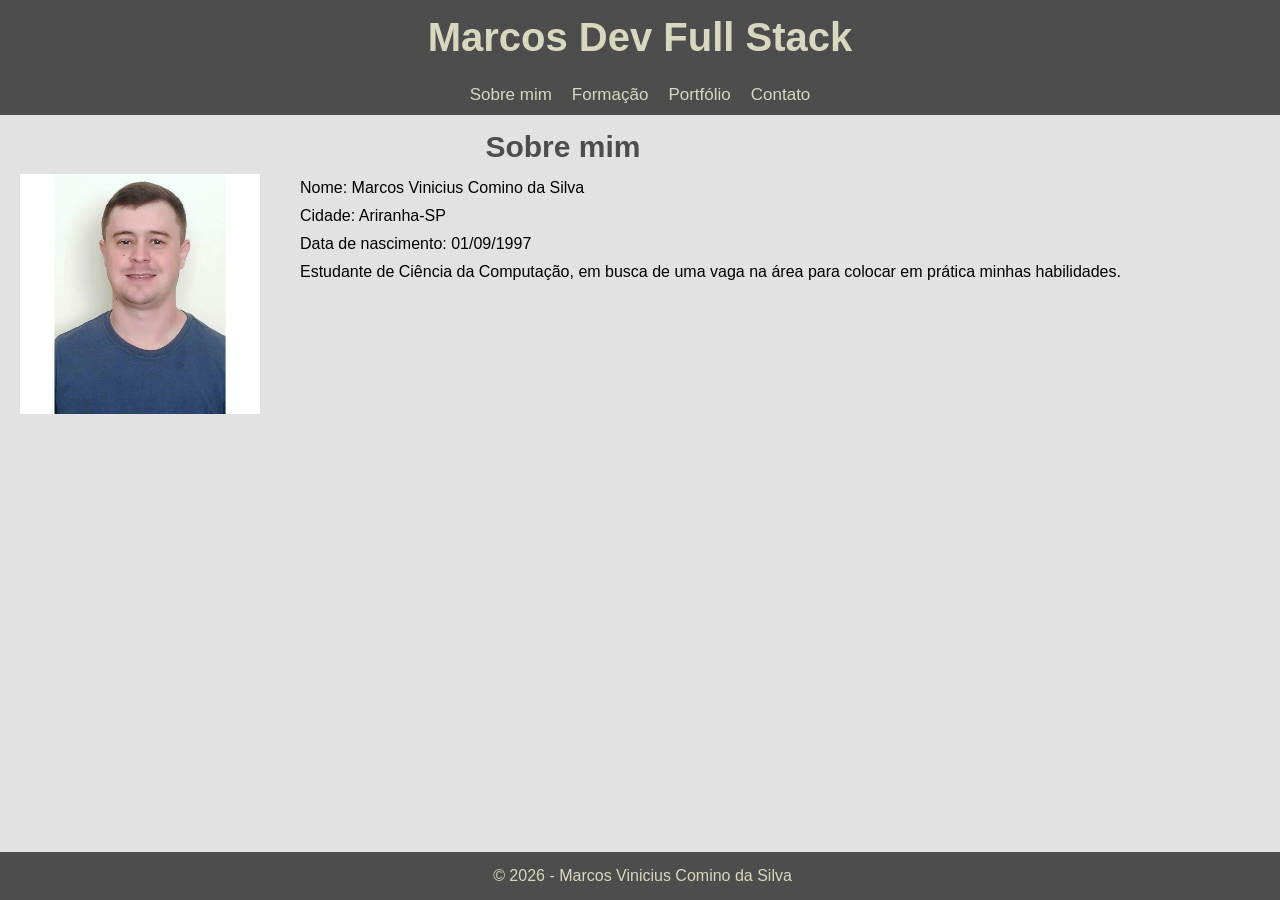
<file: index.html>
<!DOCTYPE html>
<html lang="pt-br">
<head>
    <meta charset="UTF-8">
    <meta name="viewport" content="width=device-width, initial-scale=1.0">
    <title>Sobre</title>

    <!--importa o arquivo css-->
    <link rel="stylesheet" href="css/style.css">
</head>
<body>
    
    <header>
        <h1>Marcos Dev Full Stack</h1>
    </header>

    <!--menu-->
    <nav>
        <a href="index.html">Sobre mim</a>
        <a href="formacao.html">Formação</a>
        <a href="portfolio.html">Portfólio</a>
        <a href="contato.html">Contato</a>
    </nav>

    <main>

        <section>
            <h2>Sobre mim</h2>
            <img src="imagens/IMG-20250427-WA0015.jpg">
            <div id="conteudo-sobre">
                <p class="paragrafo-sobre">Nome: Marcos Vinicius Comino da Silva</p>
                <p class="paragrafo-sobre">Cidade: Ariranha-SP</p>
                <p class="paragrafo-sobre">Data de nascimento: 01/09/1997</p>
                <p class="paragrafo-sobre">Estudante de Ciência da Computação, em busca de uma vaga na área para colocar em prática minhas habilidades.</p>
            </div>
        </section>

    </main>

    <footer>
        <p>© 2026 - Marcos Vinicius Comino da Silva</p>
    </footer>

</body>
</html>
</file>
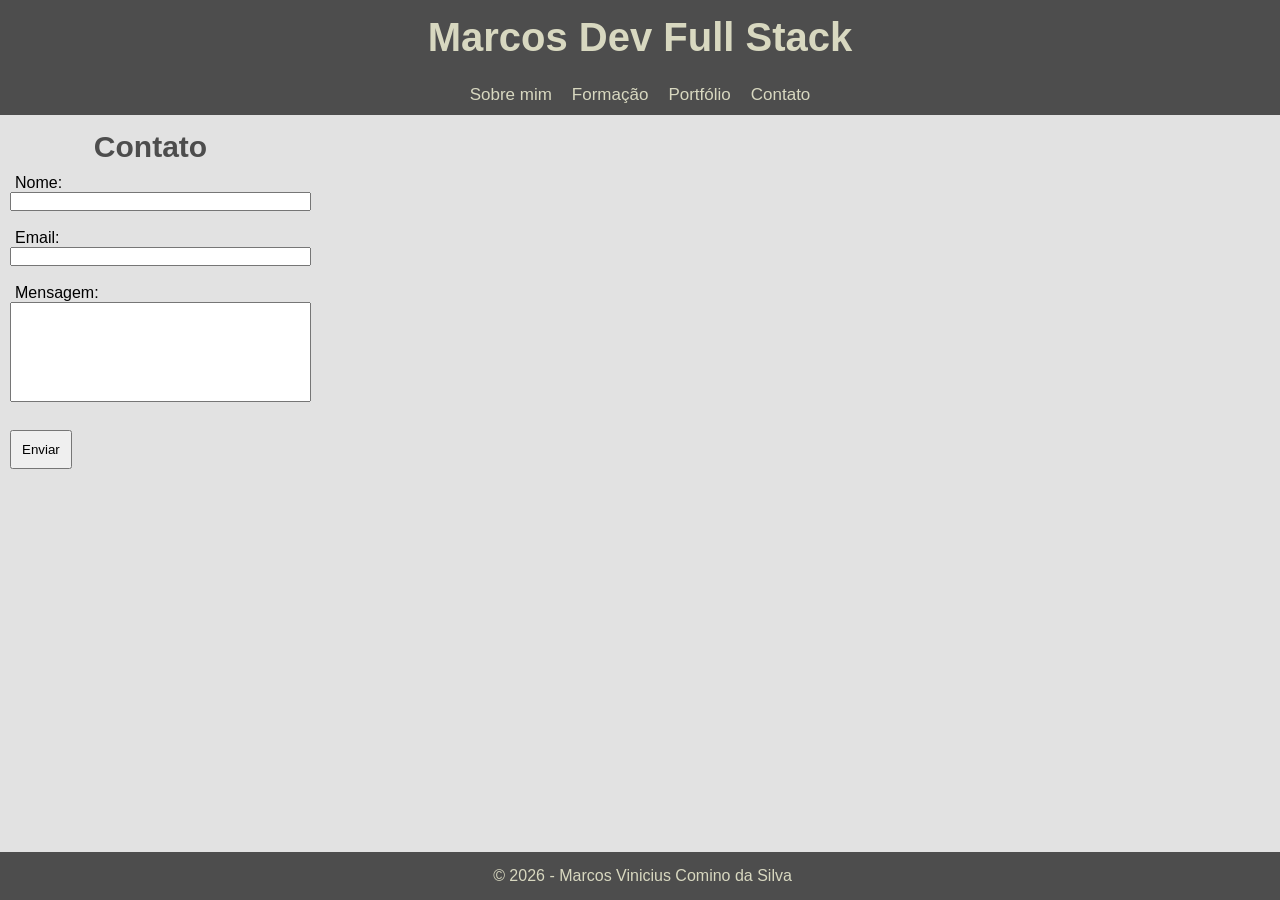
<file: contato.html>
<!DOCTYPE html>
<html lang="pt-br">
<head>
    <meta charset="UTF-8">
    <meta name="viewport" content="width=device-width, initial-scale=1.0">
    <title>Contato</title>

    <!--importa o arquivo css-->
    <link rel="stylesheet" href="css/style.css">
</head>
<body>
        
    <header>
        <h1>Marcos Dev Full Stack</h1>
    </header>

    <!--menu-->
    <nav>
        <a href="index.html">Sobre mim</a>
        <a href="formacao.html">Formação</a>
        <a href="portfolio.html">Portfólio</a>
        <a href="contato.html">Contato</a>
    </nav>

    <main>

        <section>
            <h2 class="h2-editado">Contato</h2>
            <!--formulario-->
            <form id="formulario">
                <label for="nome">Nome: </label>
                <input type="text" id="nome" name="nome">
                <br><br>
                <label for="email">Email: </label>
                <input type="email" id="email" name="email">
                <br><br>
                <label for="mensagem">Mensagem: </label>
                <input type="text" id="mensagem" name="mensagem">
                <br><br>
                <button type="button" id="botao-enviar" onclick="validarFormulario()">Enviar</button>
            </form>
        </section>

    </main>

    <footer>
        <p>© 2026 - Marcos Vinicius Comino da Silva</p>
    </footer>

    <!--importa o arquivo javascript-->
    <script src="js/script.js"></script>

</body>
</html>
</file>
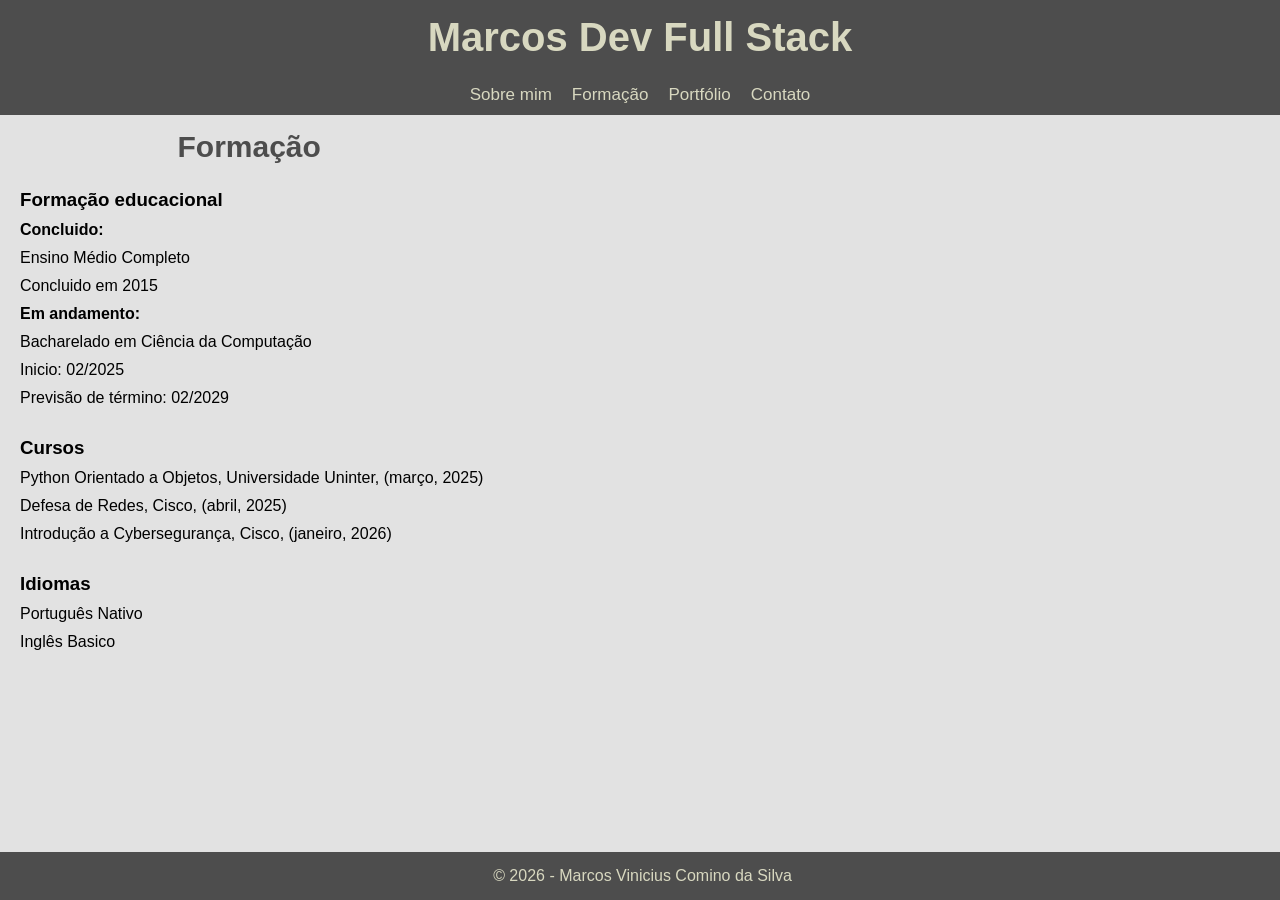
<file: formacao.html>
<!DOCTYPE html>
<html lang="pt-br">
<head>
    <meta charset="UTF-8">
    <meta name="viewport" content="width=device-width, initial-scale=1.0">
    <title>Formação</title>

    <!--importa o arquivo css-->
    <link rel="stylesheet" href="css/style.css">
</head>
<body>
        
    <header>
        <h1>Marcos Dev Full Stack</h1>
    </header>

    <!--menu-->
    <nav>
        <a href="index.html">Sobre mim</a>
        <a href="formacao.html">Formação</a>
        <a href="portfolio.html">Portfólio</a>
        <a href="contato.html">Contato</a>
    </nav>

    <main>

        <section>
            <h2 class="h2-editado">Formação</h2>

            <div class="conteudo-formacao">
                <h3>Formação educacional</h3>
                <h4>Concluido:</h4>
                <p>Ensino Médio Completo</p>
                <p>Concluido em 2015</p>
                <h4>Em andamento:</h4>
                <p>Bacharelado em Ciência da Computação</p>
                <p>Inicio: 02/2025</p>
                <p>Previsão de término: 02/2029</p>
            </div>

            <div class="conteudo-formacao">
                <h3>Cursos</h3>
                <p>Python Orientado a Objetos, Universidade Uninter, (março, 2025)</p>
                <p>Defesa de Redes, Cisco, (abril, 2025)</p>
                <p>Introdução a Cybersegurança, Cisco, (janeiro, 2026)</p>
            </div>

            <div class="conteudo-formacao">
                <h3>Idiomas</h3>
                <p>Português Nativo</p>
                <p>Inglês Basico</p>
            </div>

        </section>

    </main>

    <footer>
        <p>© 2026 - Marcos Vinicius Comino da Silva</p>
    </footer>

</body>
</html>
</file>
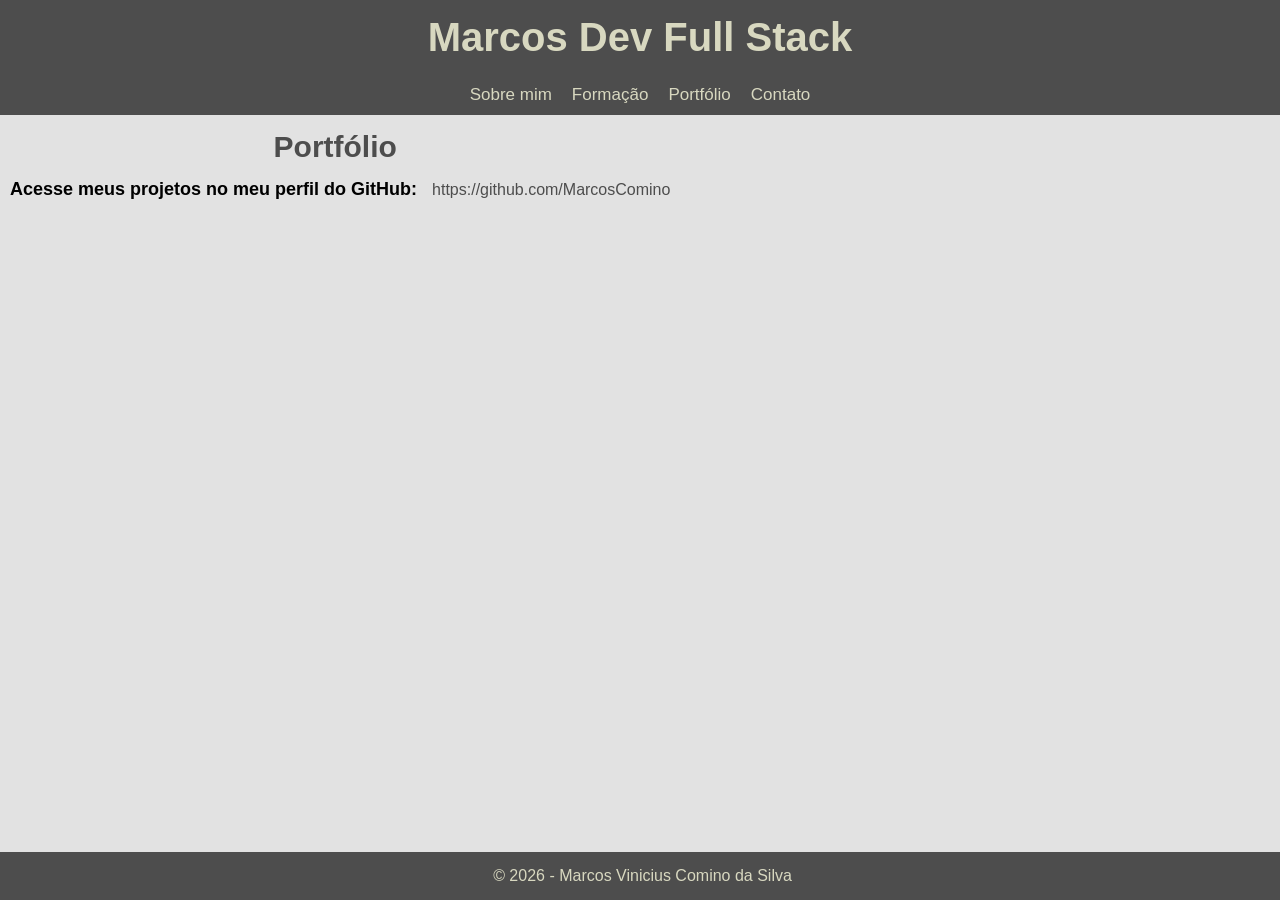
<file: portfolio.html>
<!DOCTYPE html>
<html lang="pt-br">
<head>
    <meta charset="UTF-8">
    <meta name="viewport" content="width=device-width, initial-scale=1.0">
    <title>Portfolio</title>

    <!--importa o arquivo css-->
    <link rel="stylesheet" href="css/style.css">
</head>
<body>
        
    <header>
        <h1>Marcos Dev Full Stack</h1>
    </header>

    <!--menu-->
    <nav>
        <a href="index.html">Sobre mim</a>
        <a href="formacao.html">Formação</a>
        <a href="portfolio.html">Portfólio</a>
        <a href="contato.html">Contato</a>
    </nav>

    <main>

        <section>
            <h2 class="h2-editado">Portfólio</h2>
            <div id="div-link-portfolio">
                <p class="p-git">Acesse meus projetos no meu perfil do GitHub: </p>
                <!--link para a pagina do meu perfil do github-->
                <a href="https://github.com/MarcosComino" id="link-git" target="_blank">https://github.com/MarcosComino</a>
            </div>
        </section>

    </main>

    <footer>
        <p>© 2026 - Marcos Vinicius Comino da Silva</p>
    </footer>

</body>
</html>
</file>
<file: css/style.css>
/*Limpar Formatações*/
*{
    margin: 0;
    padding: 0;
    box-sizing: border-box;
}

body{
    display: flex;
    flex-direction: column;
    min-height: 100vh; /* Ocupa pelo menos a altura da tela */
    margin: 0;
    background-color: #e2e2e2;
    font-family: Arial, Helvetica, sans-serif;
}

h2{
    text-align: center;
    padding: 10px;
    padding-top: 15px;
    font-size: 30px;
    color: #4d4d4d;
}

h3{
    padding: 5px;
    padding-left: 10px;
}

h4{
    padding: 5px;
    padding-left: 10px;
}

p{
    padding: 5px;
    padding-left: 10px;
}

.h2-editado{
    text-align: center;
    padding: 10px;
    padding-top: 15px;
    font-size: 30px;
    color: #4d4d4d;
}

.paragrafo-sobre{
    text-align: justify;
    padding: 5px;
    padding-left: 40px;
}

/*paragrafo da pagina portfolio*/
.p-git{
    font-weight: bold;
    font-size: 18px;
}

main{
    display: flex;
    flex-wrap: wrap;
    flex: 1;
}

img{
    height: 280px;
    flex: 1;
    float: left;
    padding-left: 20px;
    padding-bottom: 40px;
}

#link-git{
    display: inline-flex;
    align-items: center;
    gap: 5px;
}

#conteudo-sobre{
    flex: 2;
    float: right;
}

.conteudo-formacao{
    flex: 2;
    padding: 10px;
}

/*distanciar o conteudo do cabeçalho*/
#div-link-portfolio{
    display: flex;
    align-items: center;
    gap: 10px;
    flex-wrap: wrap;
}

#mensagem{
    height: 100px;
    width: 100%;
    margin-left: 10px;
}

input{
    width: 100%;
    max-width: 100%;
    margin-left: 10px;
}

label{
    padding: 15px;
}

#botao-enviar{
    position: static;
    margin-top: 10px;
    margin-left: 10px;
    padding: 10px;
}

header{
    text-align: center;
    padding: 15px;
    background-color: #4d4d4d;
    color: #d8d8c0;
    font-size: 20px;
}

/*menu*/
nav{
    padding: 10px;
    display: flex;
    justify-content: center;
    gap: 20px;
    background-color: #4d4d4d;
}

nav a{
    text-decoration: none;
    color: #d8d8c0;
    font-size: 17px;
}

a{
    text-decoration: none;
    color: #4d4d4d;
}

footer{
    clear: both;
    display: flex;
    background-color: #4d4d4d;
    justify-content: center;
    padding: 10px;
    color: #d8d8c0;
}

/* Responsividade para Mobile*/
@media (max-width: 768px) {
    main {
        flex-direction: column;
    }
}
</file>
